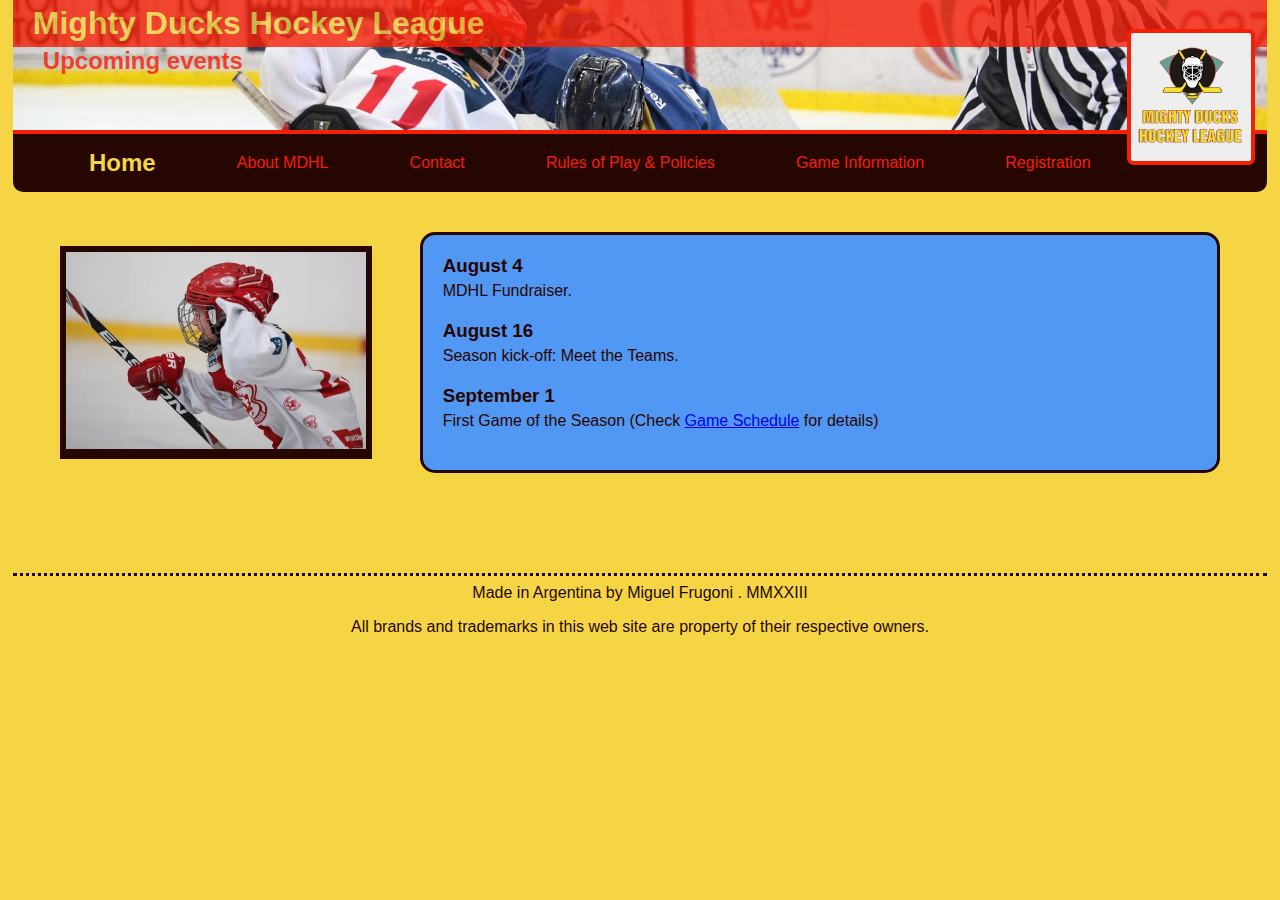
<file: index.html>
<!DOCTYPE html>
<html lang="en">

<head>
    <meta charset="UTF-8">
    <meta http-equiv="X-UA-Compatible" content="IE=edge">
    <meta name="viewport" content="width=device-width, initial-scale=1.0">
    <title>Home MDHL</title>
    <link rel="shortcut icon" href="./img/favicon.ico" type="image/x-icon">
    <link rel="stylesheet" href="./styles/styles.css">
</head>

<body>
    <header>
        <div id="chapa">
            <img id="logo" src="./img/Logo_Mighty_ducks-01.png" alt="Logotipo de MDHL">
        </div>
        <div class="portada">
            <h1>Mighty Ducks Hockey League</h1>
            <h2>Upcoming events</h2>
        </div>

        <nav class="flex-nav">
            <a href="#" class="current">Home</a>
            <a href="./about.html">About MDHL</a>
            <a href="./contact.html">Contact</a>
            <a href="./rules.html">Rules of Play & Policies</a>
            <a href="./game-info.html">Game Information</a>
            <a href="./registration.html">Registration</a>
        </nav>
    </header>

    <main class="home-main">

        <figure id="hockey-1">
            <img src="./img/hockey_1.jpg" alt="Hockey action photo" title="Hockey action photo">
        </figure>

        <section class="home-flex">
            <h3>August 4</h3>
            <p>MDHL Fundraiser.</p>

            <h3>August 16</h3>
            <p>Season kick-off: Meet the Teams.</p>

            <h3>September 1</h3>
            <p>First Game of the Season (Check <a href="./game-info.html" title="Go to schedule">Game Schedule</a> for
                details)</p>
        </section>

    </main>

    <footer>
        <p>Made in Argentina by Miguel Frugoni . MMXXIII</p>
        <p>All brands and trademarks in this web site are property of their respective owners.</p>
    </footer>

</body>

</html>
</file>
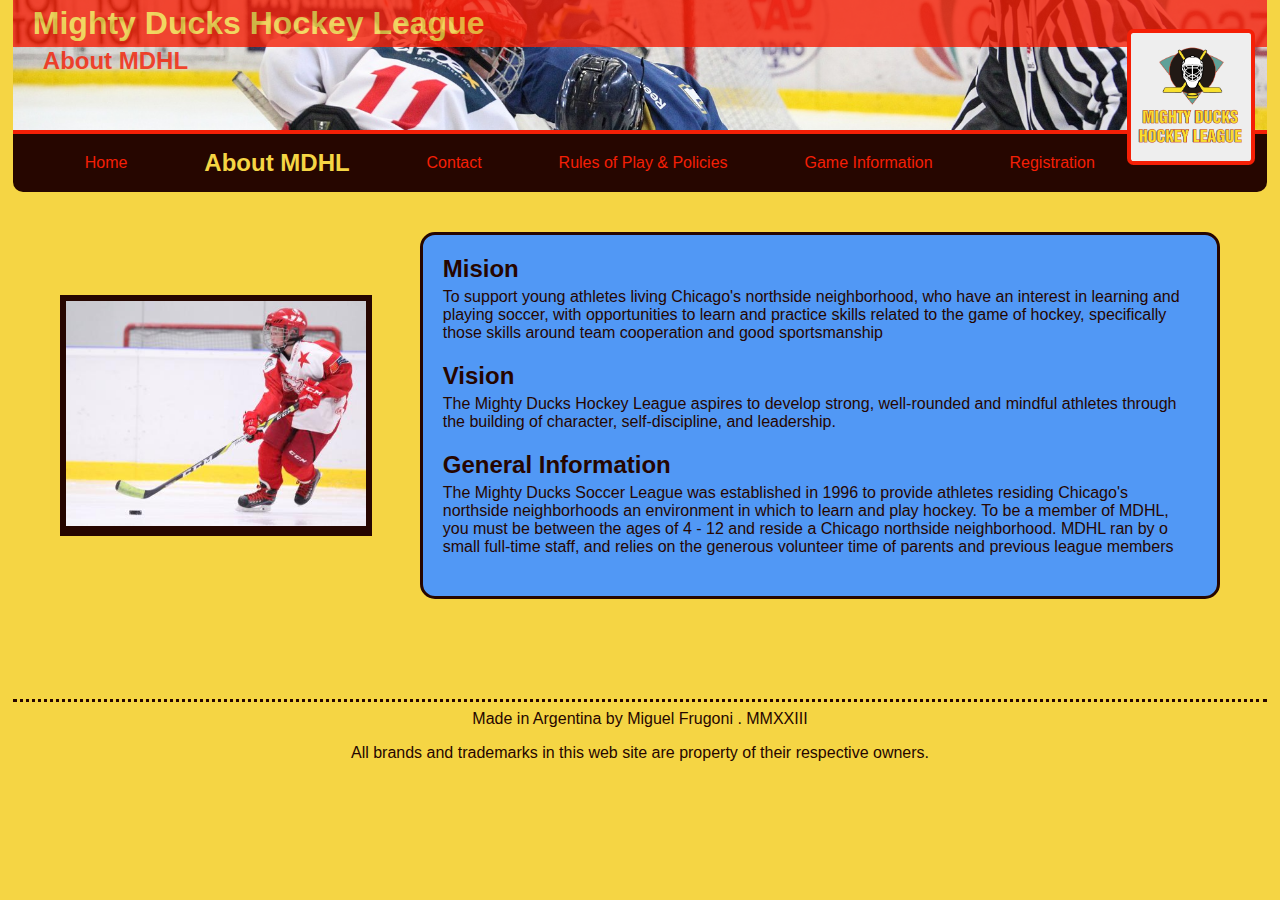
<file: about.html>
<!DOCTYPE html>
<html lang="en">

<head>
    <meta charset="UTF-8">
    <meta http-equiv="X-UA-Compatible" content="IE=edge">
    <meta name="viewport" content="width=device-width, initial-scale=1.0">
    <title>About MDHL</title>
    <link rel="shortcut icon" href="./img/favicon.ico" type="image/x-icon">
    <link rel="stylesheet" href="./styles/styles.css">
</head>

<body>
    <header>
        <div id="chapa">
            <img id="logo" src="./img/Logo_Mighty_ducks-01.png" alt="Logotipo de MDHL">
        </div>
        <div class="portada">
            <h1>Mighty Ducks Hockey League</h1>
            <h2>About MDHL</h2>
        </div>

        <nav class="flex-nav">
            <a href="./index.html">Home</a>
            <a href="#" class="current">About MDHL</a>
            <a href="./contact.html">Contact</a>
            <a href="./rules.html">Rules of Play & Policies</a>
            <a href="./game-info.html">Game Information</a>
            <a href="./registration.html">Registration</a>
        </nav>
    </header>

    <main class="about-main">

        <figure id="hockey-2">
            <img src="./img/hockey_2.jpg" alt="Hockey action picture" title="One of our players">
        </figure>

        <section class="about-flex">
            <h2>Mision</h2>
            <p>
                To support young athletes living Chicago's northside neighborhood, who have an interest in
                learning and playing soccer, with opportunities to learn and practice skills related to the game of
                hockey, specifically those skills around team cooperation and good sportsmanship
            </p>

            <h2>Vision</h2>
            <p>
                The Mighty Ducks Hockey League aspires to develop strong, well-rounded and mindful athletes
                through the building of character, self-discipline, and leadership.
            </p>

            <h2>General Information</h2>
            <p>
                The Mighty Ducks Soccer League was established in 1996 to provide athletes residing
                Chicago's northside neighborhoods an environment in which to learn and play hockey. To be a
                member of MDHL, you must be between the ages of 4 - 12 and reside a Chicago northside
                neighborhood. MDHL ran by o small full-time staff, and relies on the generous volunteer time of
                parents and previous league members
            </p>
        </section>

    </main>
    <footer>
        <p>Made in Argentina by Miguel Frugoni . MMXXIII</p>
        <p>All brands and trademarks in this web site are property of their respective owners.</p>
    </footer>

</body>

</html>
</file>
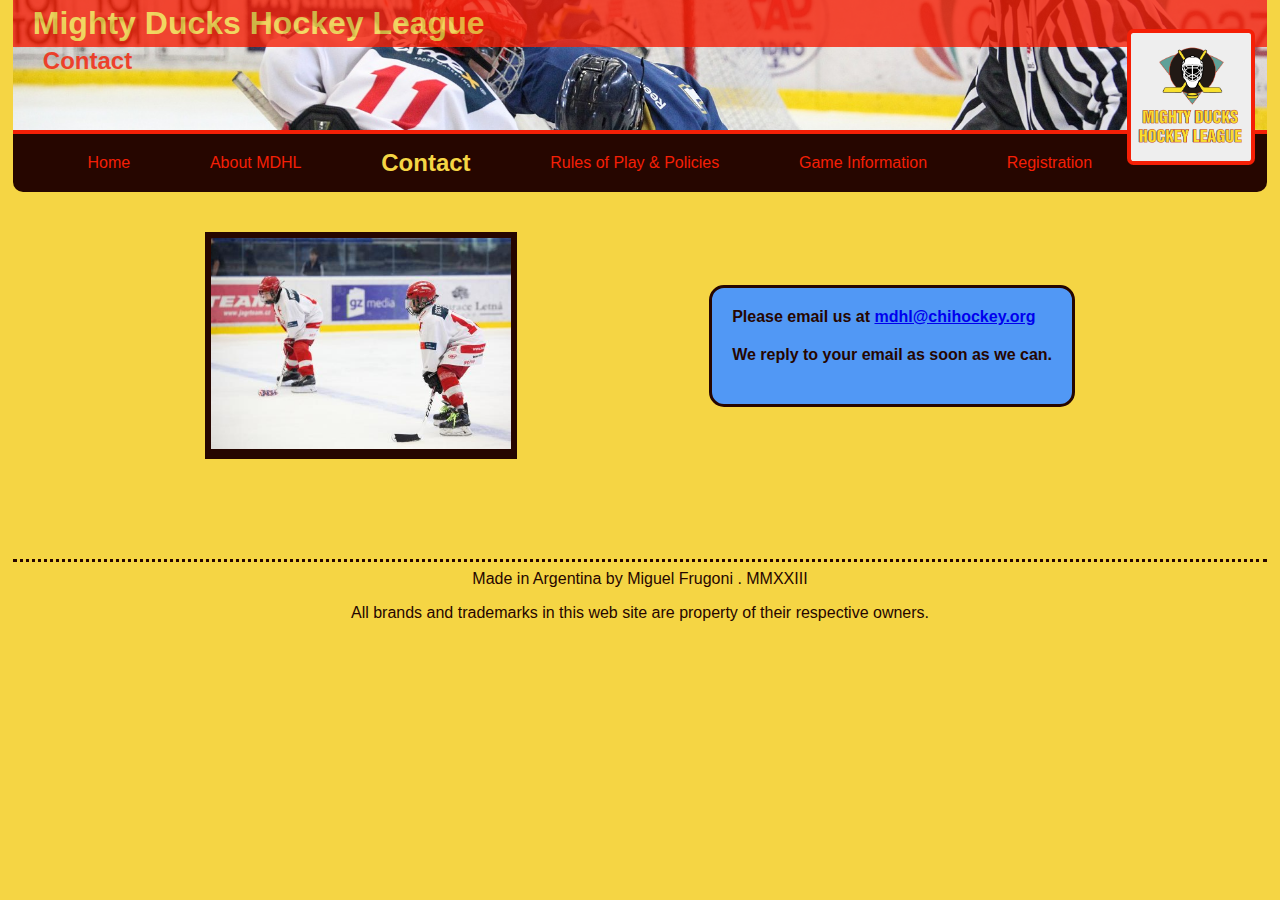
<file: contact.html>
<!DOCTYPE html>
<html lang="en">

<head>
    <meta charset="UTF-8">
    <meta http-equiv="X-UA-Compatible" content="IE=edge">
    <meta name="viewport" content="width=device-width, initial-scale=1.0">
    <title>Contact MDHL</title>
    <link rel="shortcut icon" href="./img/favicon.ico" type="image/x-icon">
    <link rel="stylesheet" href="./styles/styles.css">
</head>

<body>
    <header>
        <div id="chapa">
            <img id="logo" src="./img/Logo_Mighty_ducks-01.png" alt="Logotipo de MDHL">
        </div>
        <div class="portada">
            <h1>Mighty Ducks Hockey League</h1>
            <h2>Contact</h2>
        </div>

        <nav class="flex-nav">
            <a href="./index.html">Home</a>
            <a href="./about.html">About MDHL</a>
            <a href="#" class="current">Contact</a>
            <a href="./rules.html">Rules of Play & Policies</a>
            <a href="./game-info.html">Game Information</a>
            <a href="./registration.html">Registration</a>
        </nav>
    </header>

    <main class="contact-main">

        <figure id="hockey-3">
            <img src="./img/hockey_3.jpg" alt="Hockey action photo" title="Players in action">
        </figure>

        <div class="contact-flex">
            <p>
                Please email us at <a href="mailto:mdhl@chihockey.org" title="Send email">mdhl@chihockey.org</a>
            </p>
            <p>
                We reply to your email as soon as we can.
            </p>
        </div>

    </main>

    <footer>
        <p>Made in Argentina by Miguel Frugoni . MMXXIII</p>
        <p>All brands and trademarks in this web site are property of their respective owners.</p>
    </footer>

</body>

</html>
</file>
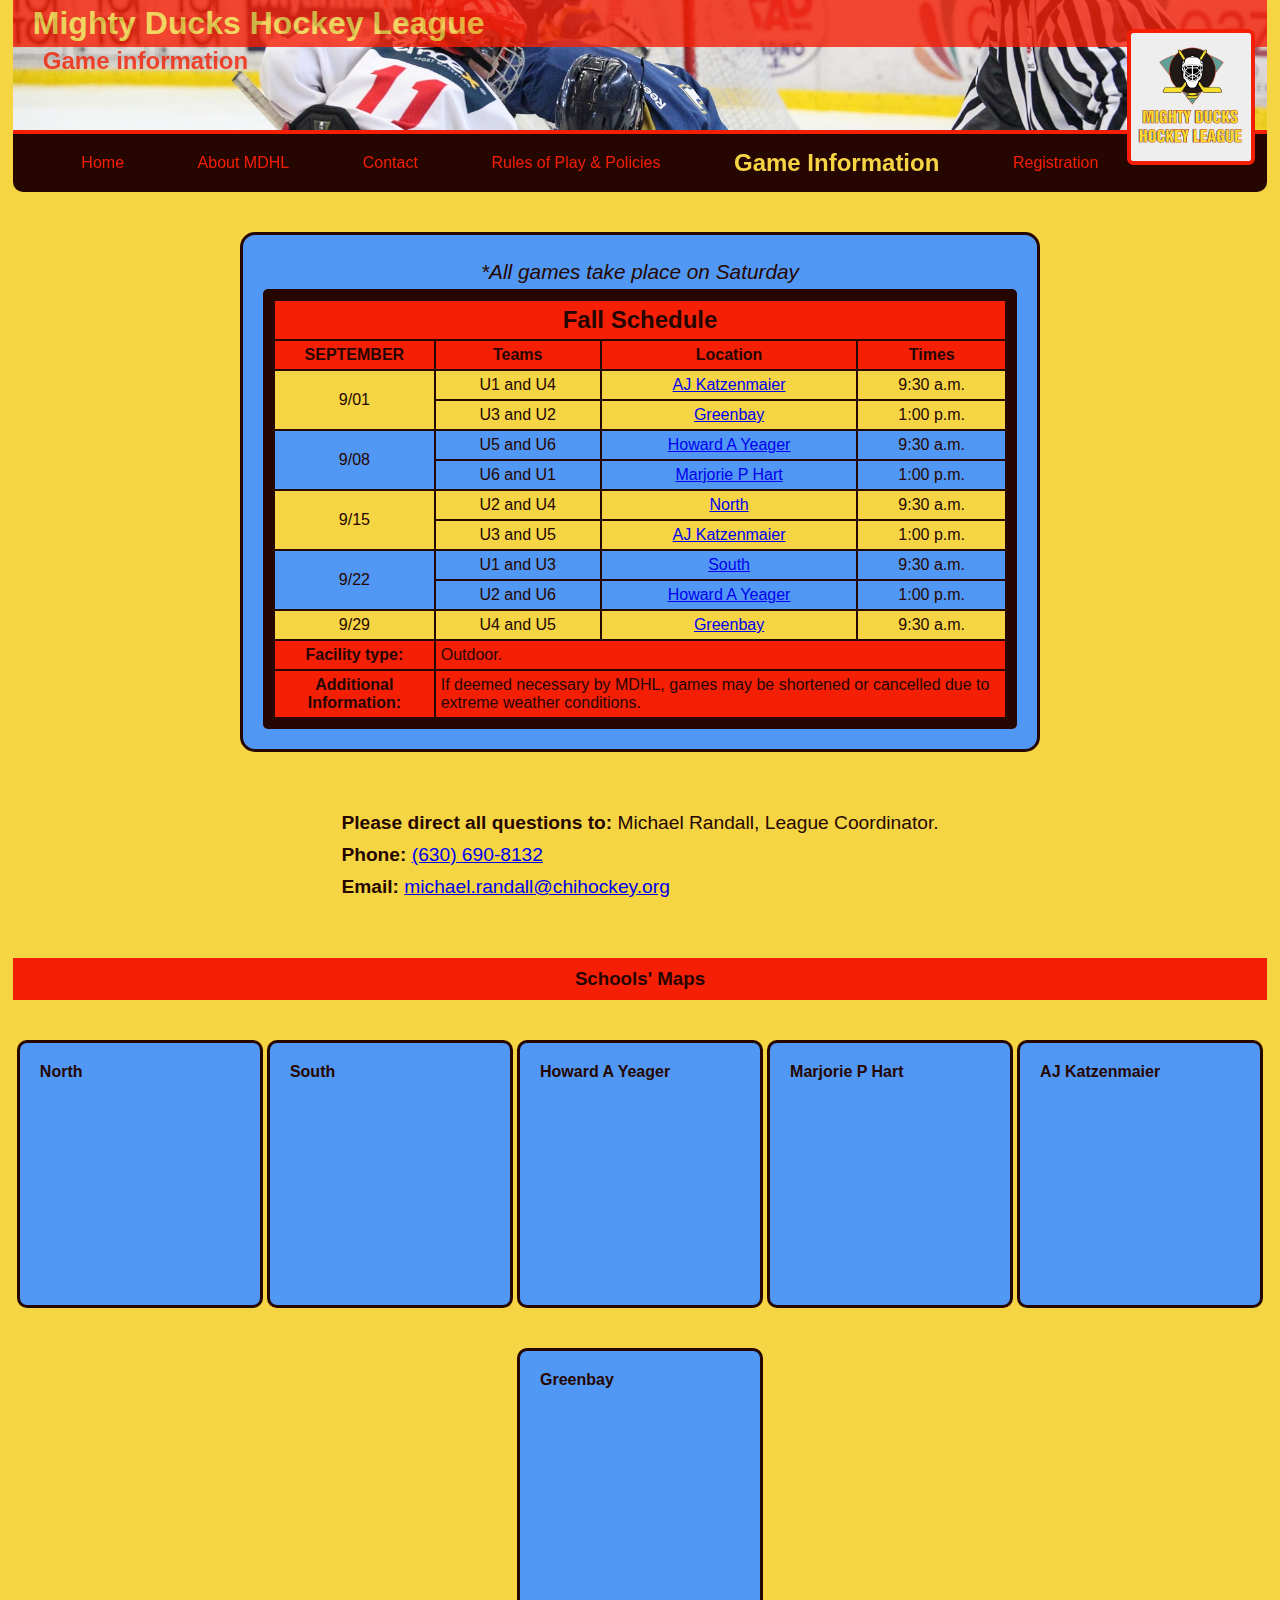
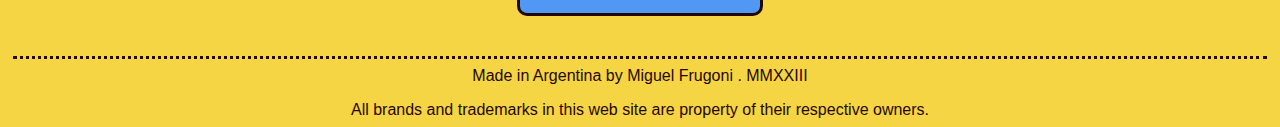
<file: game-info.html>
<!DOCTYPE html>
<html lang="en">

<head>
    <meta charset="UTF-8">
    <meta http-equiv="X-UA-Compatible" content="IE=edge">
    <meta name="viewport" content="width=device-width, initial-scale=1.0">
    <title>Game Information</title>
    <link rel="shortcut icon" href="./img/favicon.ico" type="image/x-icon">
    <link rel="stylesheet" href="./styles/styles.css">
</head>

<body>
    <header>
        <div id="chapa">
            <img id="logo" src="./img/Logo_Mighty_ducks-01.png" alt="Logotipo de MDHL">
        </div>
        <div class="portada">
            <h1>Mighty Ducks Hockey League</h1>
            <h2>Game information</h2>
        </div>

        <nav class="flex-nav">
            <a href="./index.html">Home</a>
            <a href="./about.html">About MDHL</a>
            <a href="./contact.html">Contact</a>
            <a href="./rules.html">Rules of Play & Policies</a>
            <a href="#" class="current">Game Information</a>
            <a href="./registration.html">Registration</a>
        </nav>
    </header>

    <main class="info-main">

        <div class="info-flex">
            <table>
                <caption>*All games take place on Saturday</caption>
                <thead>
                    <tr class="top">
                        <th colspan="4">Fall Schedule</th>
                    </tr>
                </thead>
                <tbody>
                    <tr class="heading">
                        <th>SEPTEMBER</th>
                        <th>Teams</th>
                        <th>Location</th>
                        <th>Times</th>
                    </tr>

                    <tr class="yellow">
                        <td rowspan="2">9/01</td>
                        <td>U1 and U4</td>
                        <td><a href="#aj">AJ Katzenmaier</a></td>
                        <td>9:30 a.m.</td>
                    </tr>
                    <tr class="yellow">
                        <td>U3 and U2</td>
                        <td><a href="#green">Greenbay</a></td>
                        <td>1:00 p.m.</td>
                    </tr>

                    <tr class="blue">
                        <td rowspan="2">9/08</td>
                        <td>U5 and U6</td>
                        <td><a href="#howard">Howard A Yeager</a></td>
                        <td>9:30 a.m.</td>
                    </tr>
                    <tr class="blue">
                        <td>U6 and U1</td>
                        <td><a href="#marge">Marjorie P Hart</a></td>
                        <td>1:00 p.m.</td>
                    </tr>

                    <tr class="yellow">
                        <td rowspan="2">9/15</td>
                        <td>U2 and U4</td>
                        <td><a href="#north">North</a></td>
                        <td>9:30 a.m.</td>
                    </tr>
                    <tr class="yellow">
                        <td>U3 and U5</td>
                        <td><a href="#aj">AJ Katzenmaier</a></td>
                        <td>1:00 p.m.</td>
                    </tr>

                    <tr class="blue">
                        <td rowspan="2">9/22</td>
                        <td>U1 and U3</td>
                        <td><a href="#south">South</a></td>
                        <td>9:30 a.m.</td>
                    </tr>
                    <tr class="blue">
                        <td>U2 and U6</td>
                        <td><a href="#howard">Howard A Yeager</a></td>
                        <td>1:00 p.m.</td>
                    </tr>

                    <tr class="yellow">
                        <td>9/29</td>
                        <td>U4 and U5</td>
                        <td><a href="#green">Greenbay</a></td>
                        <td>9:30 a.m.</td>
                    </tr>
                </tbody>
                <tfoot>
                    <tr>
                        <th>Facility type:</th>
                        <td colspan="3">Outdoor.</td>
                    </tr>
                    <tr>
                        <th>Additional Information:</th>
                        <td colspan="3">If deemed necessary by MDHL,
                            games may be shortened or cancelled due to extreme weather conditions.</td>
                    </tr>

                </tfoot>
            </table>

        </div>
        <div class="info-contact">
            <p>
                <span class="table-foot-title">Please direct all questions to:</span>
                Michael Randall, League Coordinator.
            </p>
            <p>
                <span class="table-foot-title">Phone:</span>
                <a href="tel:6306908132" title="Click to call">(630) 690-8132</a>
            </p>
            <p>
                <span class="table-foot-title">Email:</span>
                <a href="mailto:michael.randall@chihockey.org" title="Send email">michael.randall@chihockey.org</a>
            </p>
        </div>

    </main>

    <div id="maps-title">
        <h3>Schools' Maps</h3>
    </div>

    <div class="map-container">

        <div id="north">
            <h4>North</h4>
            <iframe
                src="https://www.google.com/maps/embed?pb=!1m14!1m8!1m3!1d2949.2558825016185!2d-87.8404128!3d42.3370676!3m2!1i1024!2i768!4f13.1!3m3!1m2!1s0x880fed26d3692cf5%3A0x8611023901d6c74a!2sEvelyn%20Alexander%20School%20(K-3)!5e0!3m2!1ses!2sar!4v1675802477975!5m2!1ses!2sar"
                width="200" height="200" style="border:0;" allowfullscreen="" loading="lazy"
                referrerpolicy="no-referrer-when-downgrade"></iframe>
        </div>
        <div id="south">
            <h4>South</h4>
            <iframe
                src="https://www.google.com/maps/embed?pb=!1m14!1m8!1m3!1d11800.774831833929!2d-87.854593!3d42.317067!3m2!1i1024!2i768!4f13.1!3m3!1m2!1s0x0%3A0x8ce88e90b96bbec1!2sSouth%20Elementary%20School%20(K-5)!5e0!3m2!1ses!2sar!4v1675802859147!5m2!1ses!2sar"
                width="200" height="200" style="border:0;" allowfullscreen="" loading="lazy"
                referrerpolicy="no-referrer-when-downgrade"></iframe>
        </div>
        <div id="howard">
            <h4>Howard A Yeager</h4>
            <iframe
                src="https://www.google.com/maps/embed?pb=!1m14!1m8!1m3!1d11801.080246623287!2d-87.8538811!3d42.3154383!3m2!1i1024!2i768!4f13.1!3m3!1m2!1s0x0%3A0x8b51fa5d6efe771a!2sHoward%20A.%20Yeager%20School%20(PREK-K)!5e0!3m2!1ses!2sar!4v1675803966240!5m2!1ses!2sar"
                width="200" height="200" style="border:0;" allowfullscreen="" loading="lazy"
                referrerpolicy="no-referrer-when-downgrade"></iframe>
        </div>
        <div id="marge">
            <h4>Marjorie P Hart</h4>
            <iframe
                src="https://www.google.com/maps/embed?pb=!1m14!1m8!1m3!1d11798.878466491737!2d-87.8456879!3d42.3271787!3m2!1i1024!2i768!4f13.1!3m3!1m2!1s0x0%3A0x9a4d5f9aafd42e02!2sMarjorie%20P%20Hart%20School!5e0!3m2!1ses!2sar!4v1675804195959!5m2!1ses!2sar"
                width="200" height="200" style="border:0;" allowfullscreen="" loading="lazy"
                referrerpolicy="no-referrer-when-downgrade"></iframe>
        </div>
        <div id="aj">
            <h4>AJ Katzenmaier</h4>
            <iframe
                src="https://www.google.com/maps/embed?pb=!1m14!1m8!1m3!1d11799.122572613156!2d-87.8628046!3d42.3258772!3m2!1i1024!2i768!4f13.1!3m3!1m2!1s0x0%3A0xcf2bbe275c6da815!2sAJ%20Katzenmaier%20Academy!5e0!3m2!1ses!2sar!4v1675804374225!5m2!1ses!2sar"
                width="200" height="200" style="border:0;" allowfullscreen="" loading="lazy"
                referrerpolicy="no-referrer-when-downgrade"></iframe>
        </div>
        <div id="green">
            <h4>Greenbay</h4>
            <iframe
                src="https://www.google.com/maps/embed?pb=!1m14!1m8!1m3!1d11800.07245602882!2d-87.8689698!3d42.3208124!3m2!1i1024!2i768!4f13.1!3m3!1m2!1s0x0%3A0x740a7a7d548adce1!2sGreen%20Bay%20School%20(Pre-K)!5e0!3m2!1ses!2sar!4v1675804742628!5m2!1ses!2sar"
                width="200" height="200" style="border:0;" allowfullscreen="" loading="lazy"
                referrerpolicy="no-referrer-when-downgrade"></iframe>
        </div>
    </div>

    <footer>
        <p>Made in Argentina by Miguel Frugoni . MMXXIII</p>
        <p>All brands and trademarks in this web site are property of their respective owners.</p>
    </footer>

</body>

</html>
</file>
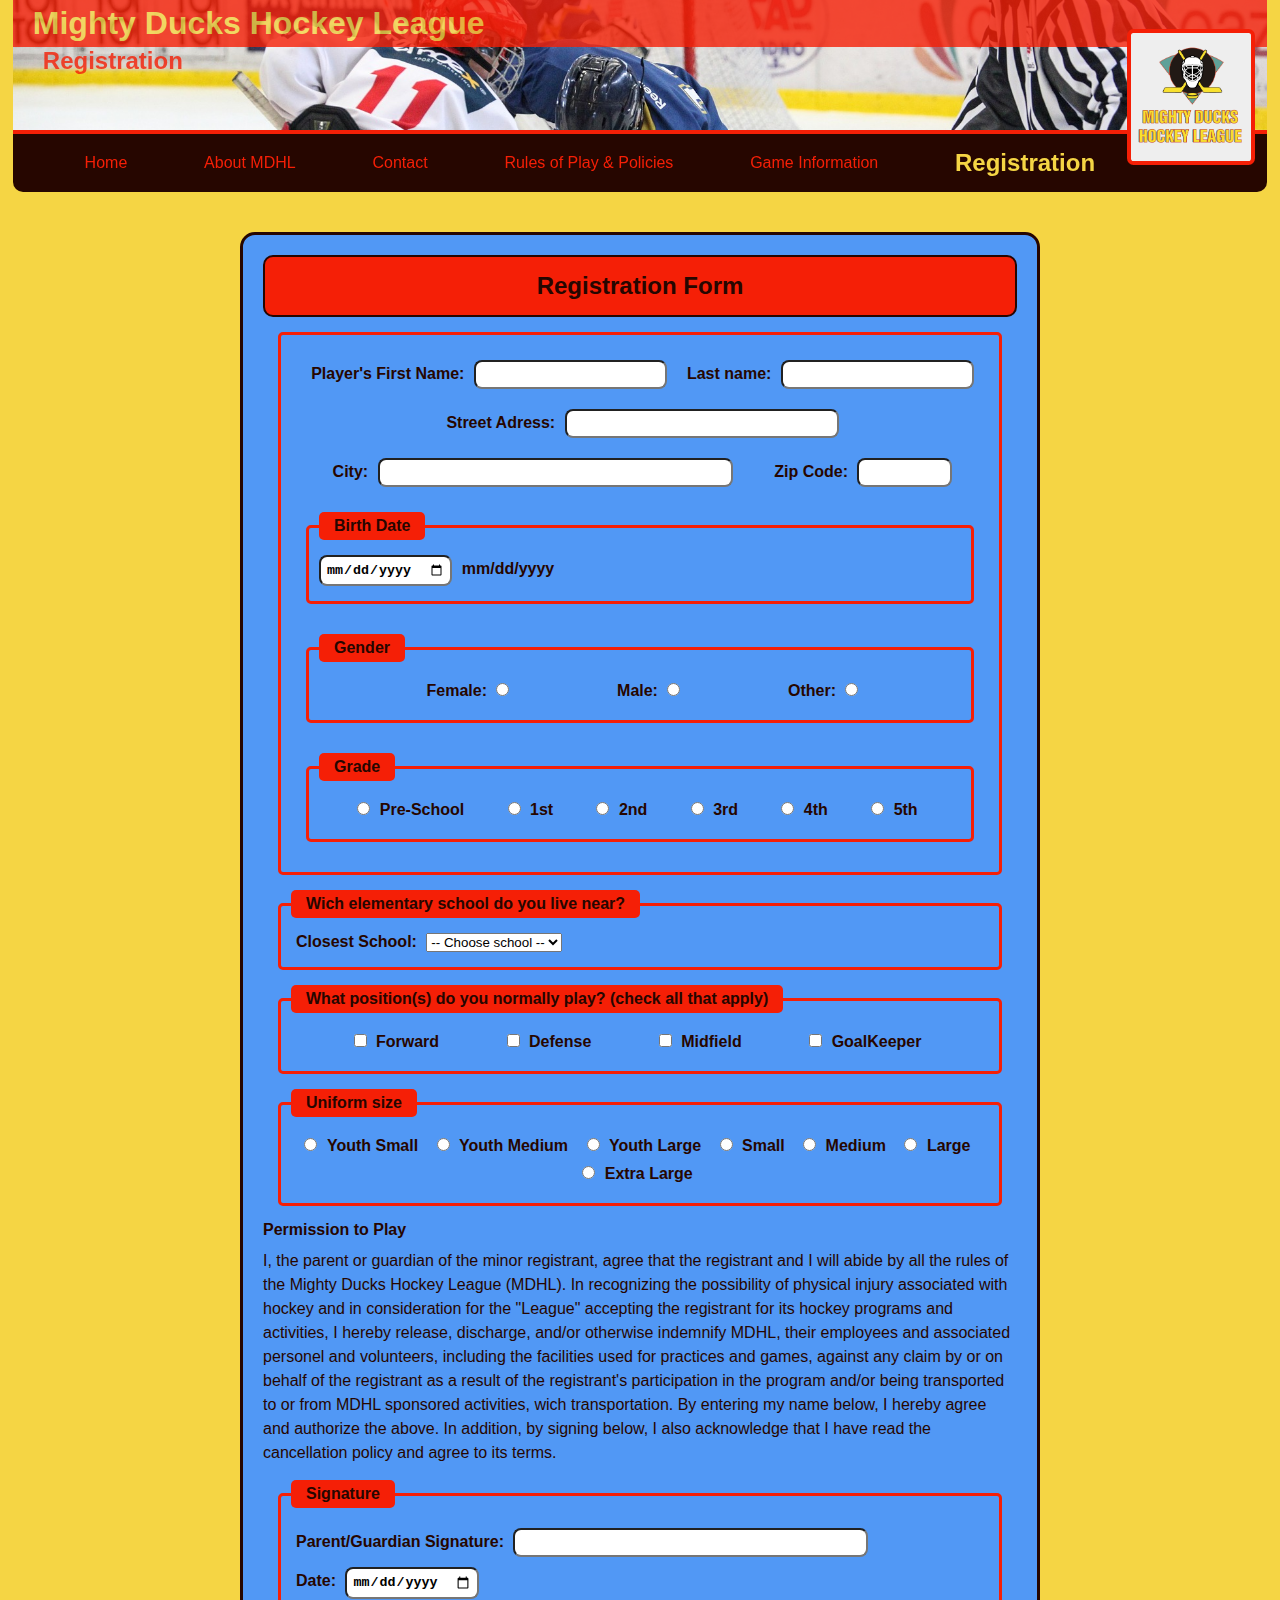
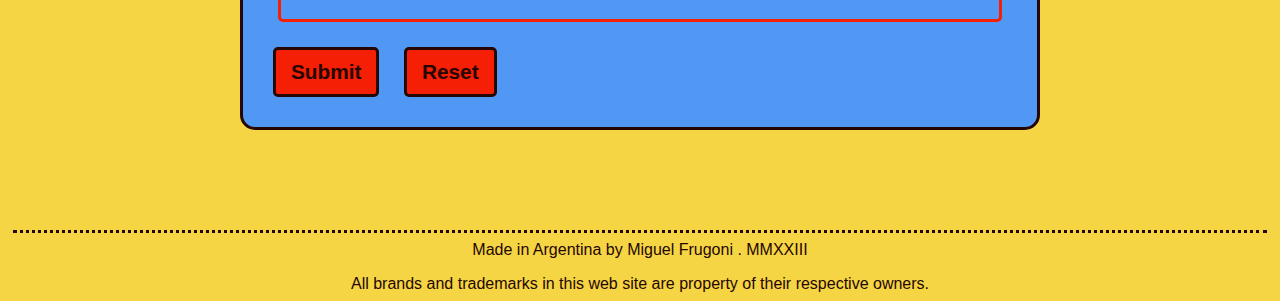
<file: registration.html>
<!DOCTYPE html>
<html lang="en">

<head>
    <meta charset="UTF-8">
    <meta http-equiv="X-UA-Compatible" content="IE=edge">
    <meta name="viewport" content="width=device-width, initial-scale=1.0">
    <title>Registration Form</title>
    <link rel="shortcut icon" href="./img/favicon.ico" type="image/x-icon">
    <link rel="stylesheet" href="./styles/styles.css">
</head>

<body>
    <header>
        <div id="chapa">
            <img id="logo" src="./img/Logo_Mighty_ducks-01.png" alt="Logotipo de MDHL">
        </div>
        <div class="portada">
            <h1>Mighty Ducks Hockey League</h1>
            <h2>Registration</h2>
        </div>

        <nav class="flex-nav">
            <a href="./index.html">Home</a>
            <a href="./about.html">About MDHL</a>
            <a href="./contact.html">Contact</a>
            <a href="./rules.html">Rules of Play & Policies</a>
            <a href="./game-info.html">Game Information</a>
            <a href="#" class="current">Registration</a>
        </nav>
    </header>
    <main class="regis-main">

        <form class="regis-flex" action="./show_data.html" method="get">
            <div id="regis-title">
                <h2>Registration Form</h2>
            </div>
            <fieldset class="names">
                <div class="names1">
                    <div>
                        <label for="fname">Player's First Name: </label>
                        <input type="text" name="first-name" id="fname" required>
                    </div>
                    <div>
                        <label for="lname">Last name: </label>
                        <input type="text" name="last-name" id="lname" required>
                    </div>
                </div>

                <div class="names1">
                    <div>
                        <label for="adress">Street Adress: </label>
                        <input type="text" name="adress" id="adress" size="30" required>
                    </div>
                </div>

                <div class="names1">
                    <div>
                        <label for="city">City: </label>
                        <input type="text" name="city" id="city" size="40" required>
                    </div>
                    <div>
                        <label for="zip">Zip Code: </label>
                        <input type="text" name="zip-code" id="zip" size="8" required>
                    </div>
                </div>

                <fieldset>
                    <legend>Birth Date</legend>
                    <input type="date" name="birth-date" id="birth" required>
                    <label for="birth">mm/dd/yyyy</label>
                </fieldset>

                <fieldset>
                    <legend>Gender </legend>
                    <div class="names1">
                        <div>
                            <label for="female">Female: </label>
                            <input type="radio" name="gender" id="female" value="female" required>
                        </div>
                        <div>
                            <label for="male">Male: </label>
                            <input type="radio" name="gender" id="male" value="male" required>
                        </div>
                        <div>
                            <label for="other">Other: </label>
                            <input type="radio" name="gender" id="other" value="other" required>
                        </div>
                    </div>
                </fieldset>

                <fieldset>
                    <legend>Grade </legend>
                    <div class="names1">
                        <div>
                            <input type="radio" name="grade" id="pre-school" value="pre-school" required>
                            <label for="pre-school">Pre-School </label>
                        </div>
                        <div>
                            <input type="radio" name="grade" id="first" value="first" required>
                            <label for="first">1st </label>
                        </div>
                        <div>
                            <input type="radio" name="grade" id="second" value="second" required>
                            <label for="second">2nd </label>
                        </div>
                        <div>
                            <input type="radio" name="grade" id="third" value="third" required>
                            <label for="third">3rd </label>
                        </div>
                        <div>
                            <input type="radio" name="grade" id="fourth" value="fourth" required>
                            <label for="fourth">4th </label>
                        </div>
                        <div>
                            <input type="radio" name="grade" id="fifth" value="fifth" required>
                            <label for="fifth">5th </label>
                        </div>
                    </div>
                </fieldset>

            </fieldset>

            <fieldset>
                <legend>Wich elementary school do you live near?</legend>
                <label for="school">Closest School: </label>
                <select name="school" id="school" required>
                    <option value="" selected disabled>-- Choose school --</option>
                    <option value="AJ Katzenmaier">AJ Katzenmaier</option>
                    <option value="Greenbay">Greenbay</option>
                    <option value="Howard A Yeager">Howard A Yeager</option>
                    <option value="Marjorie P Hart">Marjorie P Hart</option>
                    <option value="North Elementary">North Elementary</option>
                    <option value="South Elementary">South Elementary</option>
                </select>
            </fieldset>

            <fieldset>
                <legend>What position(s) do you normally play? (check all that apply)</legend>
                <div class="names1">
                    <div>
                        <input type="checkbox" name="position" id="forward" value="forward">
                        <label for="forward">Forward</label>
                    </div>
                    <div>
                        <input type="checkbox" name="position" id="defense" value="defense">
                        <label for="defense">Defense</label>
                    </div>
                    <div>
                        <input type="checkbox" name="position" id="midfield" value="midfield">
                        <label for="midfield">Midfield</label>
                    </div>
                    <div>
                        <input type="checkbox" name="position" id="goalkeeper" value="goalkeeper">
                        <label for="goalkeeper">GoalKeeper</label>
                    </div>
                </div>
            </fieldset>

            <fieldset>
                <legend>Uniform size</legend>
                <div class="names1">
                    <div>
                        <input type="radio" name="uniform" id="y-sm" value="youth-small" required>
                        <label for="y-sm">Youth Small</label>
                    </div>
                    <div>
                        <input type="radio" name="uniform" id="y-m" value="youth-medium" required>
                        <label for="y-sm">Youth Medium</label>
                    </div>
                    <div>
                        <input type="radio" name="uniform" id="y-lg" value="youth-large" required>
                        <label for="y-sm">Youth Large</label>
                    </div>
                    <div>
                        <input type="radio" name="uniform" id="sm" value="small" required>
                        <label for="y-sm">Small</label>
                    </div>
                    <div>
                        <input type="radio" name="uniform" id="m" value="mediuml" required>
                        <label for="y-sm">Medium</label>
                    </div>
                    <div>
                        <input type="radio" name="uniform" id="lg" value="large" required>
                        <label for="y-sm">Large</label>
                    </div>
                    <div>
                        <input type="radio" name="uniform" id="x-lg" value="extra-large" required>
                        <label for="y-sm">Extra Large</label>
                    </div>
                </div>
            </fieldset>

            <div class="sign">
                <h4>Permission to Play</h4>
                <p>
                    I, the parent or guardian of the minor registrant, agree that the registrant and I will abide by all
                    the rules of the Mighty Ducks Hockey League (MDHL). In recognizing the possibility of physical
                    injury associated with hockey and in consideration for the "League" accepting the registrant for its
                    hockey programs and activities, I hereby release, discharge, and/or otherwise indemnify MDHL, their
                    employees and associated personel and volunteers, including the facilities used for practices and
                    games, against any claim by or on behalf of the registrant as a result of the registrant's
                    participation in the program and/or being transported to or from MDHL sponsored activities, wich
                    transportation.
                    By entering my name below, I hereby agree and authorize the above. In addition, by signing below, I
                    also acknowledge that I have read the cancellation policy and agree to its terms.
                </p>
                <fieldset>
                    <legend>Signature</legend>
                    <div class="names">
                        <div>
                            <label for="parent-guardian">Parent/Guardian Signature: </label>
                            <input type="text" id="parent-guardian" name="parent-guardian" size="40" required>
                        </div>
                        <div>
                            <label for="sign-date">Date: </label>
                            <input type="date" name="signature-date" id="sign-date" required>
                        </div>
                    </div>
                </fieldset>
            </div>

            <div class="form-button">
                <button type="submit">Submit</button>
                <button type="reset">Reset</button>
            </div>

        </form>

    </main>

    <footer>
        <p>Made in Argentina by Miguel Frugoni . MMXXIII</p>
        <p>All brands and trademarks in this web site are property of their respective owners.</p>
    </footer>

</body>

</html>
</file>
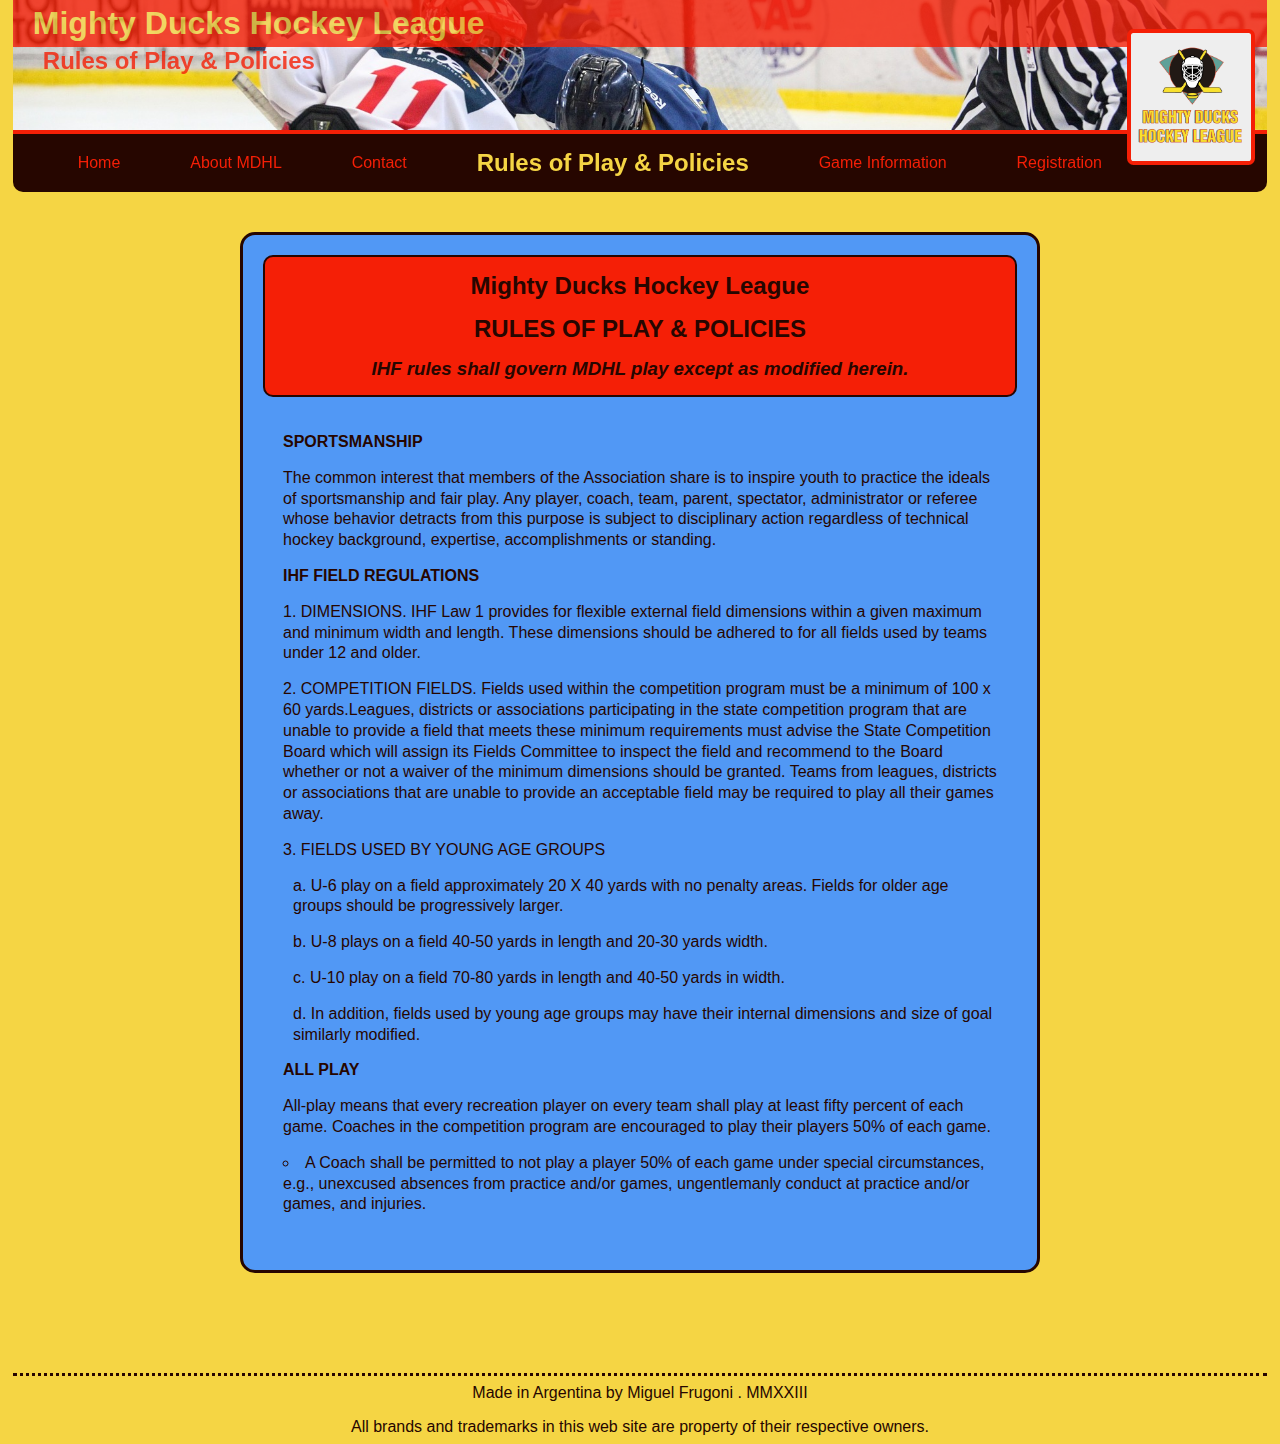
<file: rules.html>
<!DOCTYPE html>
<html lang="en">

<head>
    <meta charset="UTF-8">
    <meta http-equiv="X-UA-Compatible" content="IE=edge">
    <meta name="viewport" content="width=device-width, initial-scale=1.0">
    <title>Rules of Play & Policies</title>
    <link rel="shortcut icon" href="./img/favicon.ico" type="image/x-icon">
    <link rel="stylesheet" href="./styles/styles.css">
</head>

<body>
    <header>
        <div id="chapa">
            <img id="logo" src="./img/Logo_Mighty_ducks-01.png" alt="Logotipo de MDHL">
        </div>
        <div class="portada">
            <h1>Mighty Ducks Hockey League</h1>
            <h2>Rules of Play & Policies</h2>
        </div>

        <nav class="flex-nav">
            <a href="./index.html">Home</a>
            <a href="./about.html">About MDHL</a>
            <a href="./contact.html">Contact</a>
            <a href="#" class="current">Rules of Play & Policies</a>
            <a href="./game-info.html">Game Information</a>
            <a href="./registration.html">Registration</a>
        </nav>
    </header>

    <main class="rules-main">

        <section class="rules-flex">

            <div id="rules-title">
                <h2>Mighty Ducks Hockey League</h2>
                <h2>RULES OF PLAY & POLICIES</h2>
                <h3>IHF rules shall govern MDHL play except as modified herein.</h3>
            </div>

            <ul class="rules-list">
                <li>
                    <dl class="description">
                        <dt>
                            SPORTSMANSHIP
                        </dt>
                        <dd>
                            The common interest that members of the Association share is to inspire
                            youth to practice the ideals of sportsmanship and fair play. Any player, coach,
                            team, parent, spectator, administrator or referee whose behavior detracts from
                            this purpose is subject to disciplinary action regardless of technical hockey
                            background, expertise, accomplishments or standing.
                        </dd>
                    </dl>
                </li>
                <li>
                    <dl class="regulations">
                        <dt>
                            IHF FIELD REGULATIONS
                        </dt>
                        <dd>
                            <ol class="numbers">
                                <li>DIMENSIONS. IHF Law 1 provides for flexible external field dimensions
                                    within
                                    a given maximum and minimum width and length. These dimensions should be
                                    adhered to for all fields used by teams under 12 and older.
                                </li>
                                <li>COMPETITION FIELDS. Fields used within the competition program must be
                                    a minimum of 100 x 60 yards.Leagues, districts or associations participating in
                                    the state competition program that are unable to provide a field that meets
                                    these
                                    minimum requirements must advise the State Competition Board which will
                                    assign its Fields Committee to inspect the field and recommend to the Board
                                    whether or not a waiver of the minimum dimensions should be granted. Teams
                                    from leagues, districts or associations that are unable to provide an acceptable
                                    field may be required to play all their games away.
                                </li>
                                <li>FIELDS USED BY YOUNG AGE GROUPS
                                    <ol class="letters">
                                        <li>
                                            U-6 play on a field approximately 20 X 40 yards with no penalty areas.
                                            Fields
                                            for older age groups should be progressively larger.
                                        </li>
                                        <li>
                                            U-8 plays on a field 40-50 yards in length and 20-30 yards width.
                                        </li>
                                        <li>
                                            U-10 play on a field 70-80 yards in length and 40-50 yards in width.
                                        </li>
                                        <li>
                                            In addition, fields used by young age groups may have their internal
                                            dimensions and size of goal similarly modified.
                                        </li>
                                    </ol>
                                </li>
                            </ol>
                        </dd>
                    </dl>
                </li>
                <li>
                    <dl>
                        <dt>
                            ALL PLAY
                        </dt>
                        <dd>
                            All-play means that every recreation player on every team shall play at least
                            fifty percent of each game. Coaches in the competition program are encouraged
                            to play their players 50% of each game.
                        </dd>
                        <dd>
                            <ul>
                                <li>
                                    A Coach shall be permitted to not play a player 50% of each game
                                    under special circumstances, e.g., unexcused absences from practice
                                    and/or games, ungentlemanly conduct at practice and/or games, and
                                    injuries.
                                </li>
                            </ul>
                        </dd>
                    </dl>
                </li>
            </ul>

        </section>

    </main>

    <footer>
        <p>Made in Argentina by Miguel Frugoni . MMXXIII</p>
        <p>All brands and trademarks in this web site are property of their respective owners.</p>
    </footer>

</body>

</html>
</file>
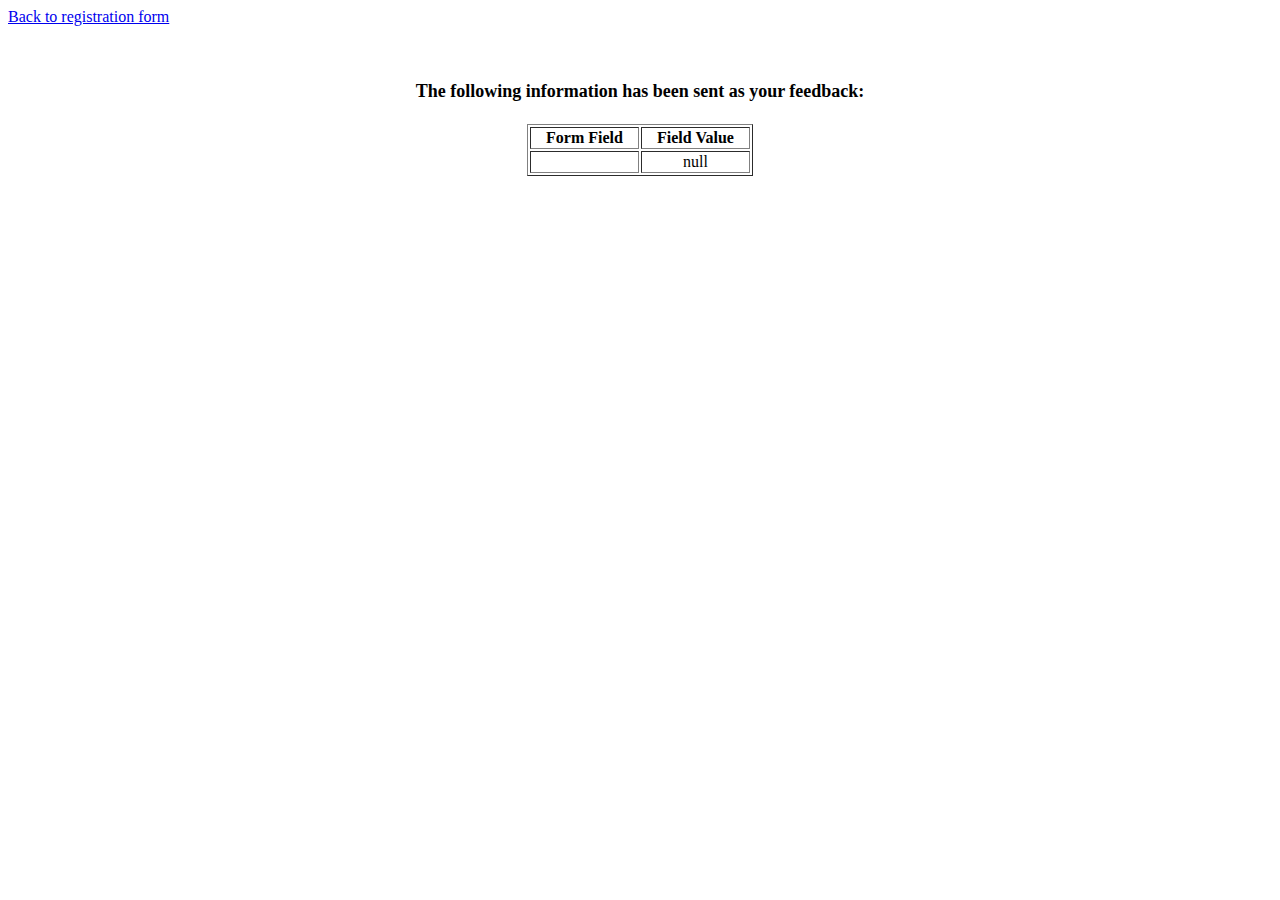
<file: show_data.html>
<html>
<head>
<title>Feedback Sent</title>
</head>
<body>
  <a href="./registration.html">Back to registration form</a>
<p align=center>&nbsp;</p>
<h1 align=center><font size="+1">The following information has been sent as your
  feedback:</font></h1>

<table border="1" align=center width="226">
  <tr>
    <th align="center">Form Field</th>
    <th align="center">Field Value</th>
  </tr>

<script language="javascript">
var args = location.search.substr(1).split('&');
for (var i = 0; i < args.length; ++i) {
  var parts = args[i].split('=');
  if (parts != null) {
    var field = parts[0];
    var value = parts[1];
    if (value == null) {
      value = "null"
    }
    else {
      value = '"' + unescape(value.replace(/\+/g, ' ')) + '"';
    }

    document.writeln('<tr><td align="center">' + field + '</td>');
    document.writeln('<td align="center">' + value + '</td></tr>');
  }
}
</script>

<noscript>
<tr><td>
<p>You need to turn on Javascript in your browser.</p>

<p>In Microsoft Internet Explorer 4 or greater:</p>
<ul>
<li>From the "Tools" menu (in IE 4, it's the "View" menu), select "Internet Options".</li>
<li>Click on the "Security" tab.</li>
<li>Click on the "Custom Level" button. (In IE 4, select "Custom"
and then click on "Settings...".)</li>
<li>Under "Active scripting" make sure "Enable" is selected.</li>
</ul>

<p>In Netscape version 4 or greater:</p>
<ul>
<li>From the <b>Edit</b> menu, select <b>Preferences</b>.</li>
<li>In the <b>Category</b> list on the left, click on the word "Advanced".</li>
<li>In the panel on the right, make sure "Enable JavaScript" is checked.</li>
<li>Click the <b>OK</b> button.</li>
</ul>

</td></tr>
</noscript>

</table>
</body>
</html>
</file>
<file: styles/styles.css>
/*Reset rules*/
* {
    padding: 0;
    margin: 0;
    box-sizing: border-box;
}

/*Body*/
body {
    font-family: Arial, Helvetica, sans-serif;
    margin: 0% 1%;
    background-color: #f5d544;
}

/*Header - banner*/
header {
    position: sticky;
    top: 0;
}

.portada {
    height: 130px;
    background-image: url("../img/design1_image1.jpg");
    background-repeat: no-repeat;
    background-size: cover;
    background-position: 0% 30%;
}

h1 {
    font-size: 2em;
    color: #f5d544;
    background-color: #f51f06;
    padding: 5px 10px 5px 20px;
    opacity: 0.8;
}

.portada h2 {
    padding-left: 30px;
    color: #f51f06;
    opacity: 0.8;
}

#logo {
    width: 120px;
}

#chapa {
    width: fit-content;
    border: 4px solid #f51f06;
    border-radius: 5%;
    background-color: #eee;
    position: absolute;
    top: 15%;
    right: 1%;
    z-index: 1;
}

/*Navbar*/
nav a {
    color: #f51f06;
    text-decoration: none;
    padding: 5px;
}

.flex-nav {
    background-color: #260600;
    padding-top: 10px;
    padding-bottom: 10px;
    padding-right: 8%;
    border-top: 4px solid #f51f06;
    border-bottom-left-radius: 10px;
    border-bottom-right-radius: 10px;
    display: flex;
    flex-direction: row;
    justify-content: space-evenly;
    flex-wrap: wrap;
    align-items: center;
    align-content: center;
}

.current {
    text-decoration: none;
    color: #f5d544;
    font-weight: bold;
    font-size: x-large;
}

.home-flex h3,
.about-flex h2 {
    margin-bottom: 5px;
}

.home-flex p,
.about-flex p,
.contact-flex p {
    margin-bottom: 20px;
}

/*Images*/
#hockey-1,
#hockey-2,
#hockey-3 {
    margin-top: 30px;
    margin-bottom: 50px;
    border: 6px solid #260600;
    background-color: #260600;
}

#hockey-1 img,
#hockey-2 img,
#hockey-3 img {
    width: 300px;
}

/*Flex box */
.regis-main,
.info-main,
.rules-main,
.home-main,
.about-main,
.contact-main {
    margin-top: 10px;
    margin-bottom: 50px;
    display: flex;
    flex-direction: row;
    justify-content: space-evenly;
    flex-wrap: wrap;
    align-items: center;
    align-content: space-around;
}

.regis-flex,
.info-flex,
.rules-flex,
.home-flex,
.about-flex,
.contact-flex {
    width: 800px;
    color: #260600;
    background-color: #5198f5;
    padding: 20px;
    border-radius: 15px;
    border: 3px solid #260600;
    margin-top: 30px;
    margin-bottom: 50px;
}

.contact-flex {
    width: fit-content;
    font-weight: bold;
}

/* .rules-flex{
    width: 900px;
    padding: 10px;
    margin-top: 0;
    margin-bottom: 10px;
}
.info-flex{
    margin-top: 0;
    width: 900px;
} */

/*Titulos rules list y regist form*/
#regis-title,
#rules-title {
    border: 2px solid #260600;
    color: #260600;
    background-color: #f51f06;
    padding: 15px;
    border-radius: 10px;
    text-align: center;
}

#rules-title h2 {
    margin-bottom: 15px;
}

#rules-title h3 {
    font-style: italic;
}

/*Lists*/
.rules-list {
    list-style: none inside;
    padding: 20px;
}

.rules-list dt {
    font-weight: bolder;
}

.letters {
    list-style: lower-alpha inside;
}

.numbers {
    list-style-position: inside;
}

li,
dd {
    line-height: 1.3em;
    margin: 15px 0px;
}

.letters,
.hole {
    margin-left: 10px;
}

/* Game Info Table*/
table {
    background-color: #260600;
    padding: 10px;
    border-radius: 5px;
}

caption {
    padding: 5px;
    font-size: 1.3em;
    font-style: italic;
}

th,
td {
    padding: 5px;
}

.top {
    font-size: 1.5em;
}

.heading,
thead tr,
tfoot tr {
    background-color: #f51f06;
}

.yellow {
    background-color: #f5d544;
    text-align: center;
}

.blue {
    background-color: #5198f5;
    text-align: center;
}

.info-contact {
    color: #260600;
    font-size: 1.2em;
}

.info-contact p {
    margin: 10px;
}

.table-foot-title {
    font-weight: bold;
}

/*Game info maps*/
#maps-title {
    text-align: center;
    background-color: #f51f06;
    color: #260600;
    padding-top: 10px;
    padding-bottom: 10px;
    margin-bottom: 20px;
}

.map-container {
    display: flex;
    flex-direction: row;
    flex-wrap: wrap;
    justify-content: space-evenly;
    align-content: space-around;
}

#green,
#aj,
#marge,
#howard,
#north,
#south {
    border: 3px solid #260600;
    border-radius: 10px;
    padding: 20px;
    background-color: #5198f5;
    color: #260600;
    width: fit-content;
    height: fit-content;
    margin-top: 20px;
    margin-bottom: 20px;
}

/*Registration Form*/
fieldset {
    border: 3px solid #f51f06;
    border-radius: 5px;
    padding: 15px 10px;
    margin: 15px;
}

.names {
    display: flex;
    flex-direction: column;
    align-content: space-around;
}

.names1 {
    display: flex;
    flex-direction: row;
    justify-content: space-evenly;
    flex-wrap: wrap;
}

.names1>div {
    margin-top: 5px;
    margin-bottom: 5px;
}

.names>div {
    margin-top: 5px;
    margin-bottom: 5px;
}

input {
    border-radius: 8px;
    padding: 5px;
    font-weight: bold;
}

label {
    padding: 5px;
    color: #260600;
    font-weight: bold;
}

legend {
    background-color: #f51f06;
    color: #260600;
    font-weight: bold;
    padding: 5px 15px;
    border-radius: 5px;
}

.sign p {
    line-height: 1.5em;
    margin-top: 10px;
}

.form-button>button {
    font-size: 1.3em;
    font-weight: bold;
    margin: 10px;
    padding: 10px 15px;
    border: 3px solid #260600;
    border-radius: 5px;
    background-color: #f51f06;
    color: #260600;
}

/*Footer*/
footer {
    text-align: center;
    border-top: 3px dotted #260600;
    color: #260600;
    margin-top: 20px;
}

footer p {
    padding: 8px;
}
</file>
